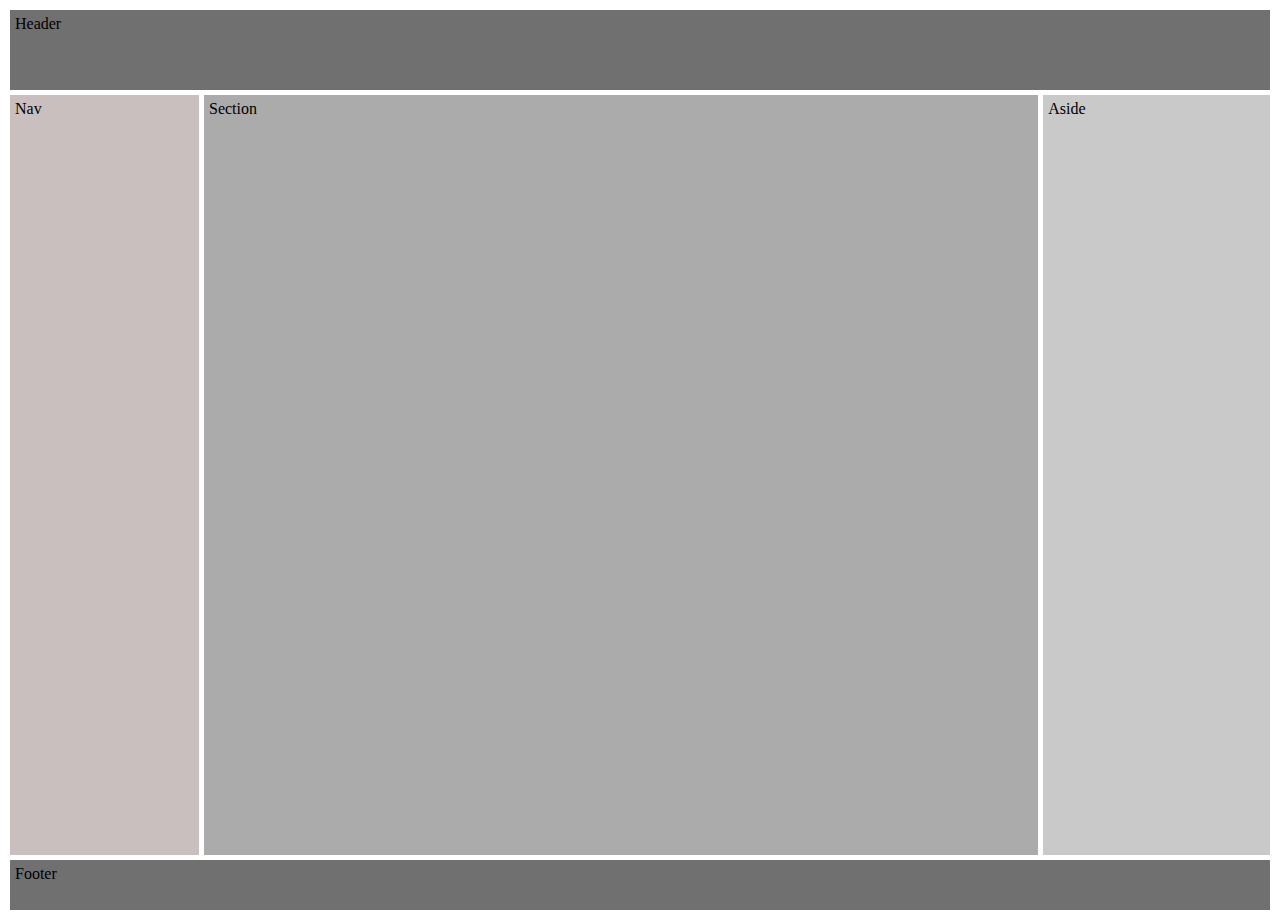
<file: app.html>
<!DOCTYPE html>
<html lang = "en"0>
    <head>
        <meta charset = "UTF-8">
        <meta name = "viewport" content = "width=device-width, initial-scale=1.0">
        <link rel = "stylesheet" type = "text/css" href = "app.css"/>
        <title>document</title>
    </head>
<body>
    <header>Header</header>
    <nav>Nav</nav>
    <section>Section</section>
    <aside>Aside</aside>
    <footer>Footer</footer>
</body>
</html>
</file>
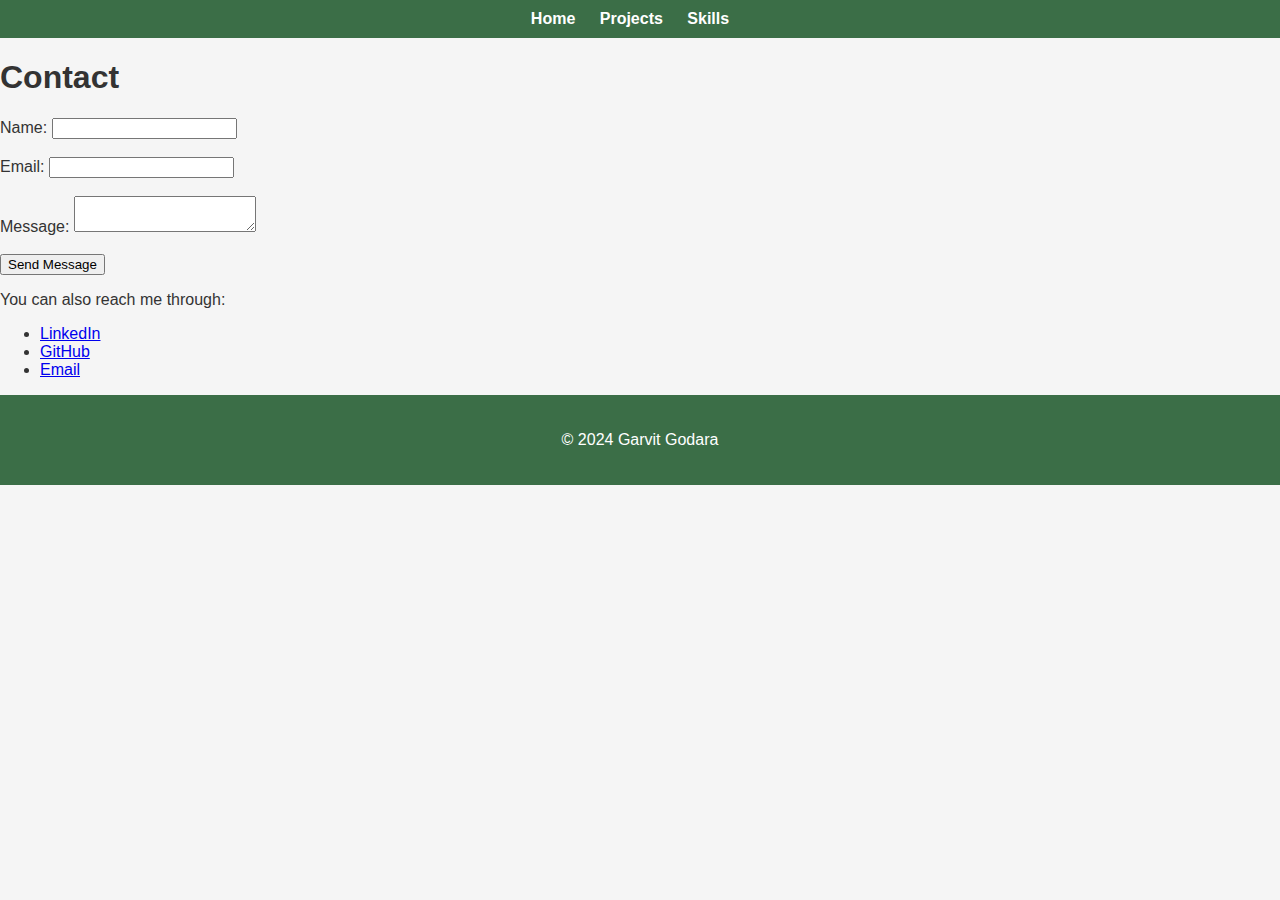
<file: contact.html>
<!DOCTYPE html>
<html lang="en">
<head>
    <meta charset="UTF-8">
    <meta name="viewport" content="width=device-width, initial-scale=1.0">
    <title>Contact - Personal Portfolio</title>
    <link rel="stylesheet" href="styles.css">
</head>
<body>
    <header>
        <nav>
            <ul>
                <li><a href="index.html">Home</a></li>
                <li><a href="projects.html">Projects</a></li>
                <li><a href="skills.html">Skills</a></li>
            </ul>
        </nav>
    </header>
    <main>
        <h1>Contact</h1>
        <form>
            <label for="name">Name:</label>
            <input type="text" id="name" required><br><br>
            <label for="email">Email:</label>
            <input type="email" id="email" required><br><br>
            <label for="message">Message:</label>
            <textarea id="message" required></textarea><br><br>
            <input type="submit" value="Send Message">
        </form>
        <p>You can also reach me through:</p>
        <ul>
            <li><a href="https://www.linkedin.com/in/garvit-godara-047791244" target="_blank">LinkedIn</a></li>
            <li><a href="https://github.com/godaragarvit" target="_blank">GitHub</a></li>
            <li><a href="mailto:garvit-godara@live.nmit.ac.nz">Email</a></li>
        </ul>
    </main>
    <footer>
        <p>&copy; 2024 Garvit Godara</p>
    </footer>
</body>
</html>
</file>
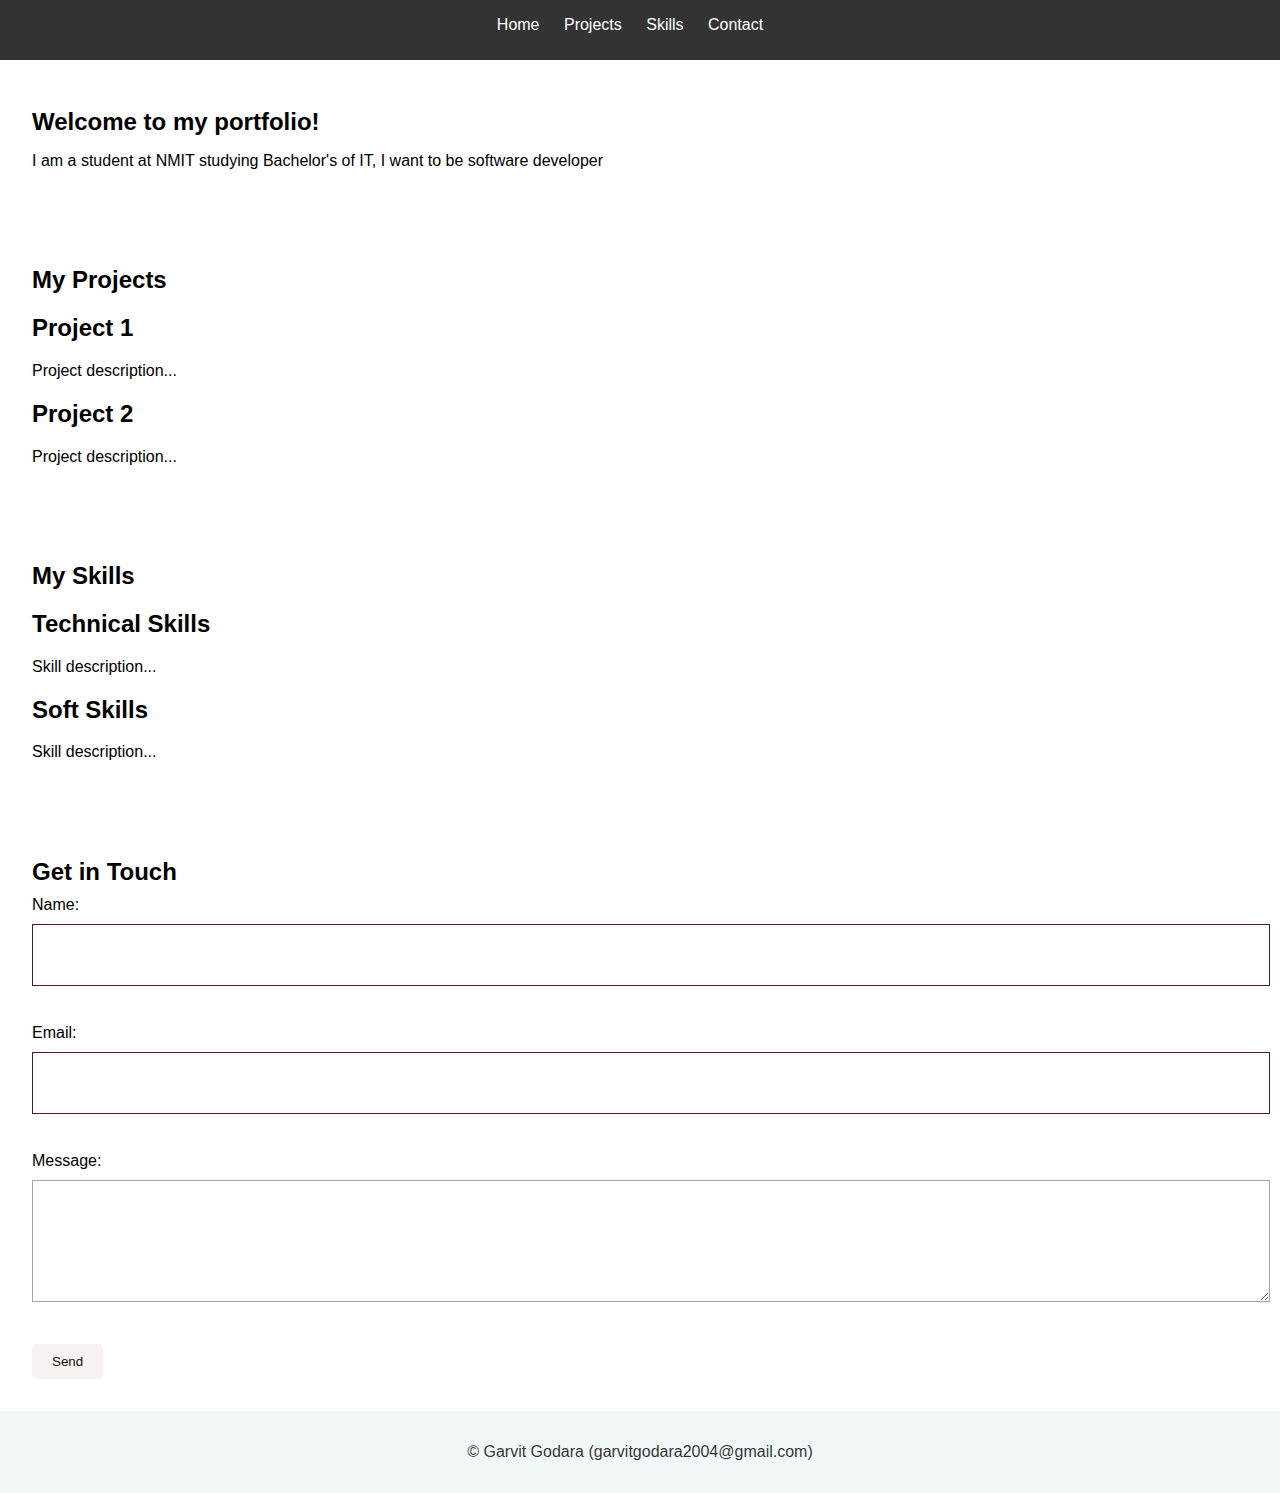
<file: garvit.html>
<!DOCTYPE html>
<html lang="en">
<head>
    <meta charset="UTF-8">
    <meta name="viewport" content="width=device-width, initial-scale=1.0">
    <title>Personal Portfolio</title>
    <link rel="stylesheet" href="garvit.css">
</head>
<body>
    <!-- Header Section -->
    <header>
        <nav>
            <ul>
                <li><a href="#home">Home</a></li>
                <li><a href="#projects">Projects</a></li>
                <li><a href="#skills">Skills</a></li>
                <li><a href="#contact">Contact</a></li>
            </ul>
        </nav>
    </header>

    <!-- Home Section -->
    <section id="home">
        <h1>Welcome to my portfolio!</h1>
        <p>I am a student at NMIT studying Bachelor's of IT, I want to be software developer</p>
    </section>

    <!-- Projects Section -->
    <section id="projects">
        <h1>My Projects</h1>
        <ul>
            <li>
                <h2>Project 1</h2>
                <p>Project description...</p>
            </li>
            <li>
                <h2>Project 2</h2>
                <p>Project description...</p>
            </li>
        </ul>
    </section>

    <!-- Skills Section -->
    <section id="skills">
        <h1>My Skills</h1>
        <ul>
            <li>
                <h2>Technical Skills</h2>
                <p>Skill description...</p>
            </li>
            <li>
                <h2>Soft Skills</h2>
                <p>Skill description...</p>
            </li>
        </ul>
    </section>

    <!-- Contact Section -->
    <section id="contact">
        <h1>Get in Touch</h1>
        <form>
            <label for="name">Name:</label>
            <input type="text" id="name" name="name"><br><br>
            <label for="email">Email:</label>
            <input type="email" id="email" name="email"><br><br>
            <label for="message">Message:</label>
            <textarea id="message" name="message"></textarea><br><br>
            <input type="submit" value="Send">
        </form>
    </section>

    <footer>
        <p>&copy; Garvit Godara (garvitgodara2004@gmail.com)</p>
    </footer>
</body>
</html>
</file>
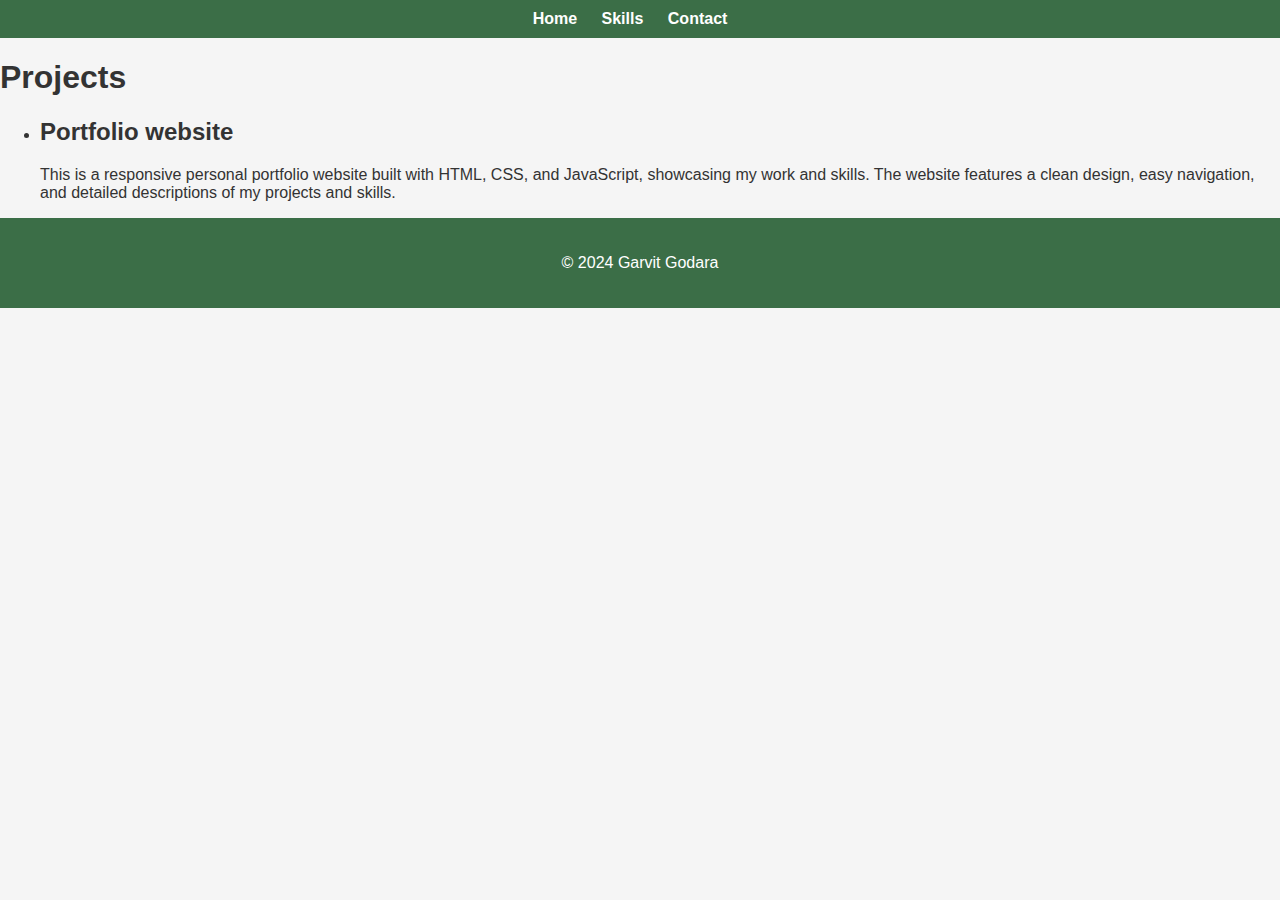
<file: projects.html>
<!DOCTYPE html>
<html lang="en">
<head>
    <meta charset="UTF-8">
    <meta name="viewport" content="width=device-width, initial-scale=1.0">
    <title>Projects - Personal Portfolio</title>
    <link rel="stylesheet" href="styles.css">
    
</head>
<body>
    <header>
        <nav>
            <ul>
                <li><a href="index.html">Home</a></li>
                <li><a href="skills.html">Skills</a></li>
                <li><a href="contact.html">Contact</a></li>

            </ul>
        </nav>
    </header>
    <main>
        <h1>Projects</h1>
        <ul>
            <li>
                <h2>Portfolio website</h2>
                <p> This is a responsive personal portfolio website built with HTML, CSS, and JavaScript, showcasing my work and skills. The website features a clean design, easy navigation, and detailed descriptions of my projects and skills.</p>
                
            </li>
            
        </ul>
    </main>
    <footer>
        <p>&copy; 2024 Garvit Godara</p>
    </footer>
</body>
</html>
</file>
<file: app.css>
body {
    font-family: 'Times New Roman', Times, serif;
    display: grid;
    grid-template-areas:
       "header header header"
       "nav section aside"
       "footer footer footer";
       grid-template-rows: 80px 1fr 50px;
       grid-template-columns: 15% 1fr 18%;
       grid-gap: 5px;
       height: 100vh;
       margin: 10px;

}

header {
    background: #707070;
    grid-area: header;
}

nav {
 background: #c9bfbf;
 grid-area: nav;

}

section {
    background: #ababab;
    grid-area: section;

}

aside {
    background: #c9c9c9;
    grid-area: aside;

}

footer {
    background: #707070;
    grid-area: footer;
}

header, nav, section, aside, footer {
    padding: 5px;
}
</file>
<file: styles.css>
body {
  font-family: Arial, sans-serif;
  margin: 0;
  padding: 0;
  background-color: #f5f5f5;
  color: #333;
}

header {
  background-color: #3b6e47;
  padding: 10px 0;
  text-align: center;
}

nav ul {
  list-style-type: none;
  margin: 0;
  padding: 0;
}

nav ul li {
  display: inline;
  margin-right: 20px;
}

nav ul li a {
  color: white;
  text-decoration: none;
  font-weight: bold;
}

nav ul li a:hover {
  text-decoration: underline;
}

/* Home Page Styling */
.home-content {
  display: flex;
  justify-content: space-between;
  padding: 40px;
  margin-left: 1cm; /* Adding 1 cm margin to the left */
  margin-right: 1cm; /* Adding 1 cm margin to the right */
}

.home-column {
  width: 45%;
}

.home-column img.profile-img {
  width: 100%;
  border-radius: 10px;
}

/* Skills Page Styling */
.skill-container {
  display: flex;
  flex-wrap: wrap;
  justify-content: space-between;
  padding: 40px;
  margin-left: 1cm; /* Adding 1 cm margin to the left */
  margin-right: 1cm; /* Adding 1 cm margin to the right */
  text-align: center;
}

.skill-item {
  width: 45%;
  margin-bottom: 20px;
}

.skill-img {
  width: 80px;
  margin-bottom: 10px;
}

/* Contact Page */
.contact form {
  max-width: 400px;
  margin: 20px auto;
  background-color: #fff;
  padding: 20px;
  border-radius: 8px;
  box-shadow: 0 0 10px rgba(0, 0, 0, 0.1);
  margin-left: 1cm; /* Adding 1 cm margin to the left */
  margin-right: 1cm; /* Adding 1 cm margin to the right */
}

/* Footer Styling */
footer {
  background-color: #3b6e47;
  color: white;
  text-align: center;
  padding: 20px 0;
  position: relative;
  bottom: 0;
  width: 100%;
}

html, body {
  height: 100%;
}

body {
  display: flex;
  flex-direction: column;
}

.home-content, .projects, .skills, .contact {
  flex-grow: 1;
}


/* General Styling */
body {
  font-family: Arial, sans-serif;
  margin: 0;
  padding: 0;
  background-color: #f5f5f5;
  color: #333;
}

header {
  background-color: #3b6e47;
  padding: 10px 0;
  text-align: center;
}

nav ul {
  list-style-type: none;
  margin: 0;
  padding: 0;
}

nav ul li {
  display: inline;
  margin-right: 20px;
}

nav ul li a {
  color: white;
  text-decoration: none;
  font-weight: bold;
}

nav ul li a:hover {
  text-decoration: underline;
}

/* Projects and Contact Page Styling */
.projects, .contact {
  margin-left: 1cm; /* Adding 1 cm margin to the left */
  margin-right: 1cm; /* Adding 1 cm margin to the right */
  padding: 40px;
}

.project-list {
  max-width: 800px;
  margin: 0 auto;
}

.project-item {
  margin-bottom: 40px;
}

.project-item a {
  display: inline-block;
  margin-top: 10px;
  color: #007bff;
  text-decoration: none;
}

.project-item a:hover {
  text-decoration: underline;
}

/* Contact Form */
.contact form {
  max-width: 400px;
  margin: 20px auto;
  background-color: #fff;
  padding: 20px;
  border-radius: 8px;
  box-shadow: 0 0 10px rgba(0, 0, 0, 0.1);
}

.contact label {
  display: block;
  margin: 10px 0 5px;
}

.contact input, .contact textarea {
  width: 100%;
  padding: 10px;
  margin-bottom: 20px;
  border: 1px solid #ccc;
  border-radius: 4px;
}

.contact input[type="submit"] {
  background-color: #333;
  color: white;
  border: none;
  cursor: pointer;
}

.contact input[type="submit"]:hover {
  background-color: #555;
}

.contact-details {
  margin-bottom: 20px;
}

/* Footer Styling */
footer {
  background-color: #3b6e47;
  color: white;
  text-align: center;
  padding: 20px 0;
  position: relative;
  bottom: 0;
  width: 100%;
}

html, body {
  height: 100%;
}

body {
  display: flex;
  flex-direction: column;
}

.projects, .contact {
  flex-grow: 1;
}
</file>
<file: garvit.css>
body {
    font-family: Arial, sans-serif;
    margin: 0;
    padding: 0;
}

header {
    background-color: #333;
    color: #fff;
    padding: 1em;
    text-align: center;
}

header nav ul {
    list-style: none;
    margin: 0;
    padding: 0;
}

header nav ul li {
    display: inline-block;
    margin-right: 20px;
}

header nav a {
    color: #fff;
    text-decoration: none;
}

section {
    padding: 2em;
}

h1 {
    font-size: 24px;
    margin-bottom: 10px;
}

ul {
    list-style: none;
    margin: 0;
    padding: 0;
}

li {
    margin-bottom: 10px;
}

label {
    display: block;
    margin-bottom: 10px;
}

input[type="text"], input[type="email"] {
    width: 100%;
    height: 40px;
    margin-bottom: 20px;
    padding: 10px;
    border: 1px solid #541b1b;
}

textarea {
    width: 100%;
    height: 100px;
    margin-bottom: 20px;
    padding: 10px;
    border: 1px solid #3a0f0f66;
}

input[type="submit"] {
    background-color: #f8f2f2;
    color: #100f10;
    padding: 10px 20px;
    border: none;
    border-radius: 5px;
    cursor: pointer;
}

footer {
    background-color: #e9f2f292;
    color: #090909d8;
    padding: 1em;
    text-align: center;
    clear: both;
}
</file>
